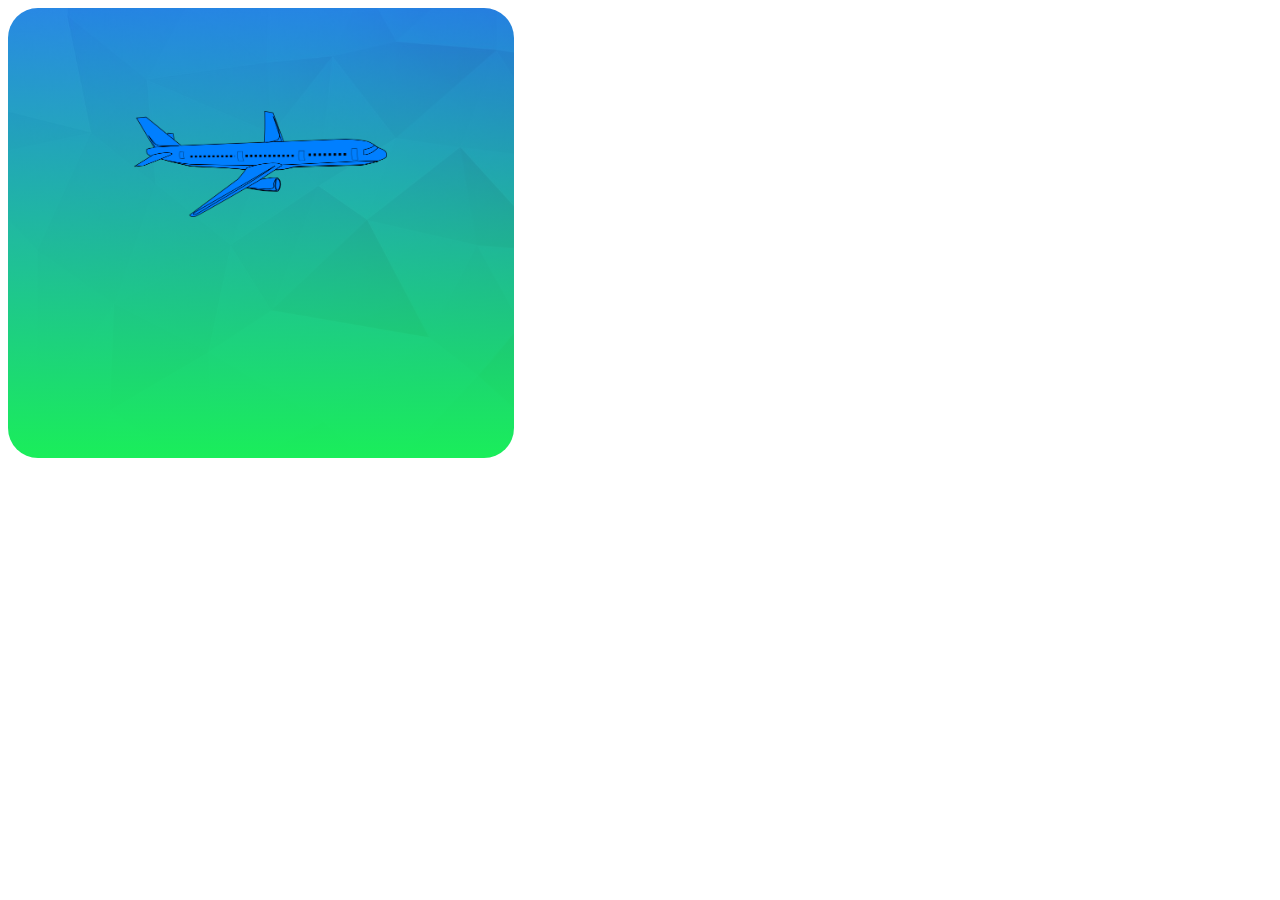
<file: backgroundGradiente/index.html>
<!DOCTYPE html>
<html lang="es">

<head>
    <meta charset="UTF-8">
    <title>Background Gradiante</title>
    <link rel="stylesheet" href="css/backgroundGradiante.css">
</head>

<body>

    <div class="container"></div>
    </div>

</body>

</html>
</file>
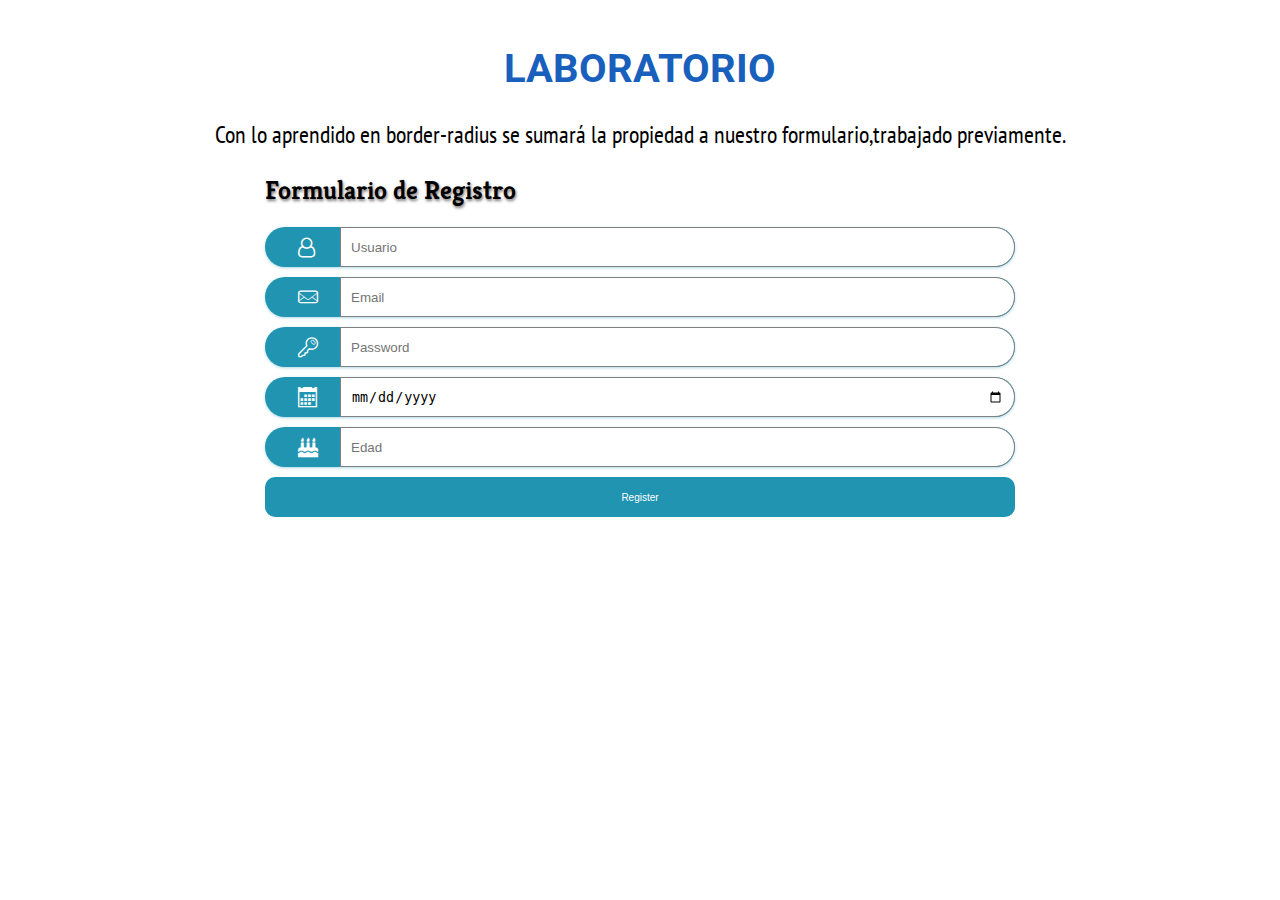
<file: proyectoIntegrador/index.html>
<!DOCTYPE html>
<html lang="es">

<head>
    <meta charset="UTF-8">
    <title>Proyecto Integrador</title>
    <link rel="stylesheet" href="css/proyectoIntegrador.css">
    <link rel="stylesheet" href="css/style.css">
</head>

<body>
    <section class="container">

        <h1 class="titulo">LABORATORIO</h1>
        <p class="descriptionLab">Con lo aprendido en border-radius se sumará la propiedad a nuestro formulario,trabajado previamente.</p>

        <div class="containerForm">
            <h2 class="tituloFormulario">Formulario de Registro</h2>
            <!-- span contiene iconos de formulario -->
            <label for="user"><span class="icon-user-o"></span><input type="text" placeholder="Usuario"></label>

            <label for="email"><span class="icon-mail"></span><input type="email" name="email" placeholder="Email"></label>

            <label for="password"><span class="icon-key"></span><input type="password" placeholder="Password"></label>

            <label for="fecha"><span class="icon-calendar"></span><input type="date"></label> 

            <label for="edad"><span class="icon-birthday-cake"></span><input type="number" placeholder="Edad"></label>

            <button>Register</button>
        </div>
    </section>
</body>
</html>
</file>
<file: backgroundGradiente/css/backgroundGradiante.css>
.container{
    width: 40%;
    height: 450px;
    background:url('../image/plane.png') center 30% no-repeat,linear-gradient(rgba(49, 118, 221, 0.747),rgb(26, 238, 90)) , url('../image/pattern-sky.jpg') repeat;
    border-radius: 30px;
    background-size:50%, 100%,100%; /*tamaño avion,gradiante,fondo*/
}
</file>
<file: proyectoIntegrador/css/proyectoIntegrador.css>
@import url('https://fonts.googleapis.com/css?family=PT+Sans+Narrow');

@import url('https://fonts.googleapis.com/css?family=Roboto');

@import url('https://fonts.googleapis.com/css?family=Kreon');


*{
    box-sizing: border-box;
}

body{
    height: 100%;
    font-family: 'PT Sans Narrow', sans-serif;
    font-size: 20px;
    text-align: center;
    padding: 10px;
}

.container{
    max-width: 1000px; /*max-width mejora responsive*/
    margin: 0 auto;
}

.titulo{
    font-family: 'Roboto', sans-serif;
    color: rgb(25, 96, 189);
    font-size: 2em;  
}

.descriptionLab{
    font-size: 1.2em;
}
.containerForm{
   max-width: 75%; /*ocupa el 75% del padre(container), max-width mejora responsive*/
    margin: 0 auto; /*centra el containerForm*/
}

.tituloFormulario{
    font-family: 'Kreon', serif;
    text-align: initial; /*pasa de text-align:center a left*/
    font-size: 1.3em; 
    text-shadow: 1px 2px 3px rgb(128, 121, 121);
}

label,input{
 border-radius: 30px; 
}

label{
    background-color:rgb(32, 148, 177);
    display: flex; /* alinea span e input */
    justify-content: space-between;
    box-shadow: 0 1px 3px 0px lightblue;
    margin-bottom: 10px;
   
}
span{
/*posiciona el icono en el centro del span*/
   margin-left: 3%; /*queda al 3% en x independientemente del tamaño del width*/
   vertical-align: middle;
   padding: 10px;  
}
input{
    padding: 10px;
    width: 90%; /*ocupa el 90% del padre, el label*/
    border: .5px solid gray;
    padding-left: 10px;
    border-left: .5px solid gray;

    /*reset al border-radius left*/
    border-top-left-radius: initial;
    border-bottom-left-radius: initial;
    
}
button{
    height: 40px;
    width: 100%;
    background-color:rgb(32, 148, 177);
    color: white;
    font-size: .5em;
    padding: 10px;
    border-radius: 10px;
    border: 1px solid transparent;
}
</file>
<file: proyectoIntegrador/css/style.css>
@font-face {
  font-family: 'icomoon';
  src:  url('../fonts/icomoon.eot?dg4648');
  src:  url('../fonts/icomoon.eot?dg4648#iefix') format('embedded-opentype'),
    url('../fonts/icomoon.ttf?dg4648') format('truetype'),
    url('../fonts/icomoon.woff?dg4648') format('woff'),
    url('../fonts/icomoon.svg?dg4648#icomoon') format('svg');
  font-weight: normal;
  font-style: normal;
}

[class^="icon-"], [class*=" icon-"] {
  /* use !important to prevent issues with browser extensions that change fonts */
  font-family: 'icomoon' !important;
  speak: none;
  font-style: normal;
  font-weight: normal;
  font-variant: normal;
  text-transform: none;
  line-height: 1;

  /* Better Font Rendering =========== */
  -webkit-font-smoothing: antialiased;
  -moz-osx-font-smoothing: grayscale;
}

.icon-key:before {
  content: "\e900";
  color:white;
}
.icon-mail:before {
  content: "\e901";
  color:white;
}
.icon-birthday-cake:before {
  content: "\e903";
  color:white;
}
.icon-user-o:before {
  content: "\e902";
  color:white;
}
.icon-calendar:before {
  content: "\e953";
  color:white;
}
</file>
